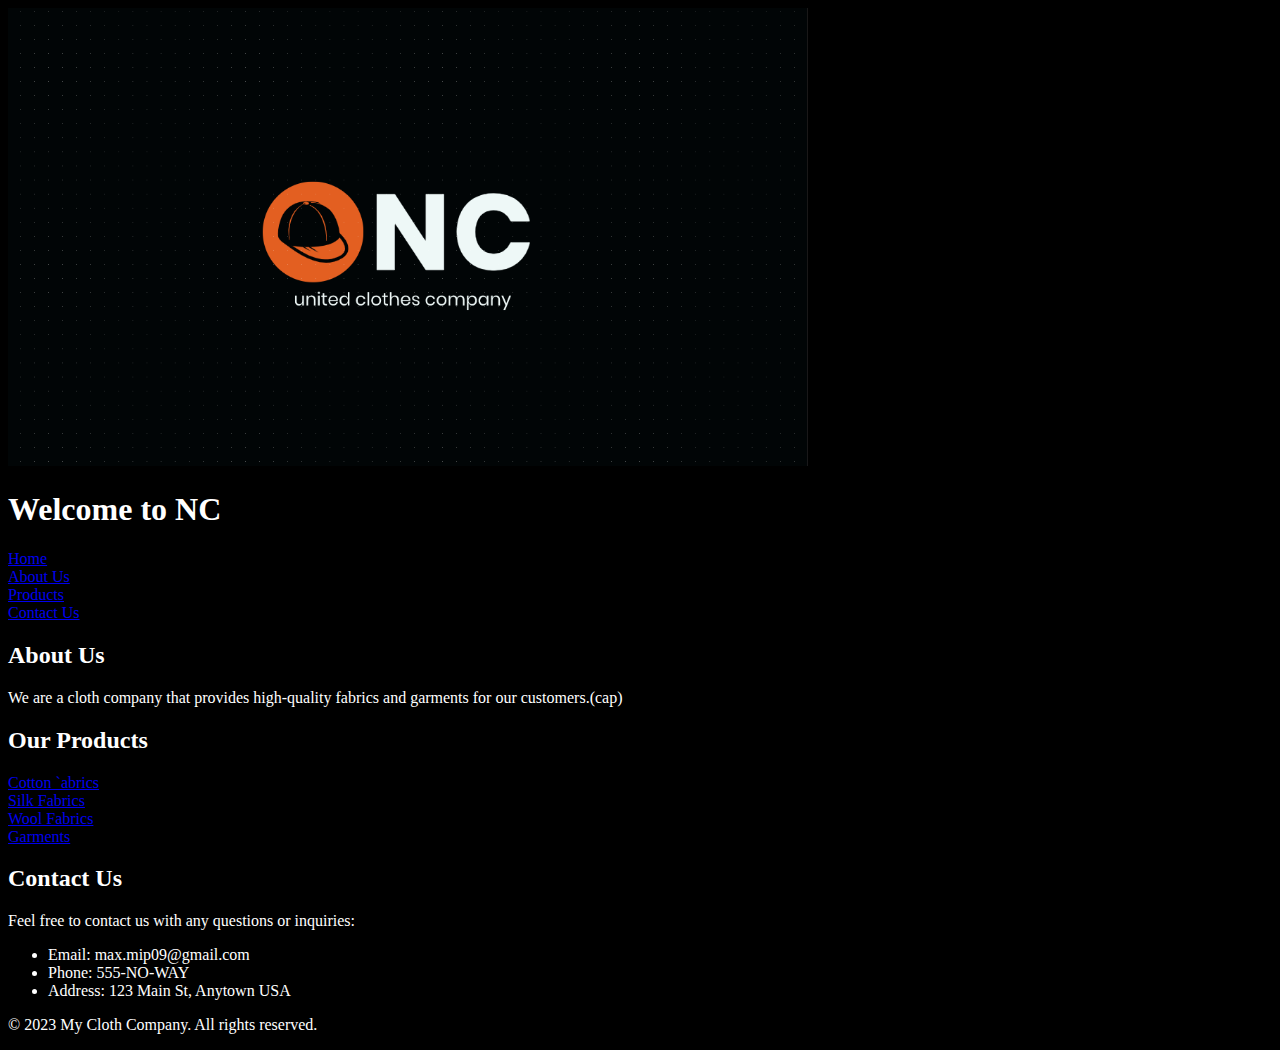
<file: index.html>
<!DOCTYPE html>
<html>
  <head>
    <title>My Cloth Company - Welcome</title>
    <meta charset="UTF-8">
    <meta name="viewport" content="width=device-width, initial-scale=1.0">
    <link rel="stylesheet" href="styles.css">
  </head>
  <body>
    <header>
      <img src="Screenshot 2023-04-02 180806.png" ,length="500
    " width="800" style="float: righupt"/>

      <h1>Welcome to NC</h1>
      
      <nav>
        <ul>
          </ul><div></div>
          <li><a href="youtube.com">Home</a></li>
          </ul><div></div>
          <li><a href="#">About Us</a></li>
          </ul><div></div>
          <li><a href="products.html">Products</a></li>
          </nav><div></div>
          <li><a href="#">Contact Us</a></li>
        </ul>
      </nav>
    </header>
    
    <main>
      </div><styles class="css">
      
      </styles>
      <section>
        <h2>About Us</h2>
        <p>We are a cloth company that provides high-quality fabrics and garments for our customers.(cap)
        </p>
      </section>
      
      <section>
        <h2>Our Products</h2>
        <ul>
          </ul><div></div>
          <li><a href="#">Cotton `abrics</a></li>
          </section><div></div>
          <li><a href="#">Silk Fabrics</a></li>
          <li><a href="#">Wool Fabrics</a></li>
          <li><a href="#">Garments</a></li>
        </ul>
      </section>

    </section><div></div>
      <section>
        <h2>Contact Us</h2>
        <p>Feel free to contact us with any questions or inquiries:</p>
        <ul>
          <li>Email: max.mip09@gmail.com</li>
          <li>Phone: 555-NO-WAY</li>
          <li>Address: 123 Main St, Anytown USA</li>
        </ul>
      </section>
    </main>
    
    <footer>
      <p>&copy; 2023 My Cloth Company. All rights reserved.</p>
    </footer>
  </body>

</html>
</file>
<file: styles.css>
/* Apply a blue background color to the header */
body {
  background-color: #000000;
}

header {
  color: #fff;
}

/* Center the main content */
main {
  margin: 0 auto;
  color: #ffffff;
  background-color: #000000;
}

/* Apply a gray background color to the footer */
footer {
  background-color: #000000;
  color: #ffffff;
}
</file>
